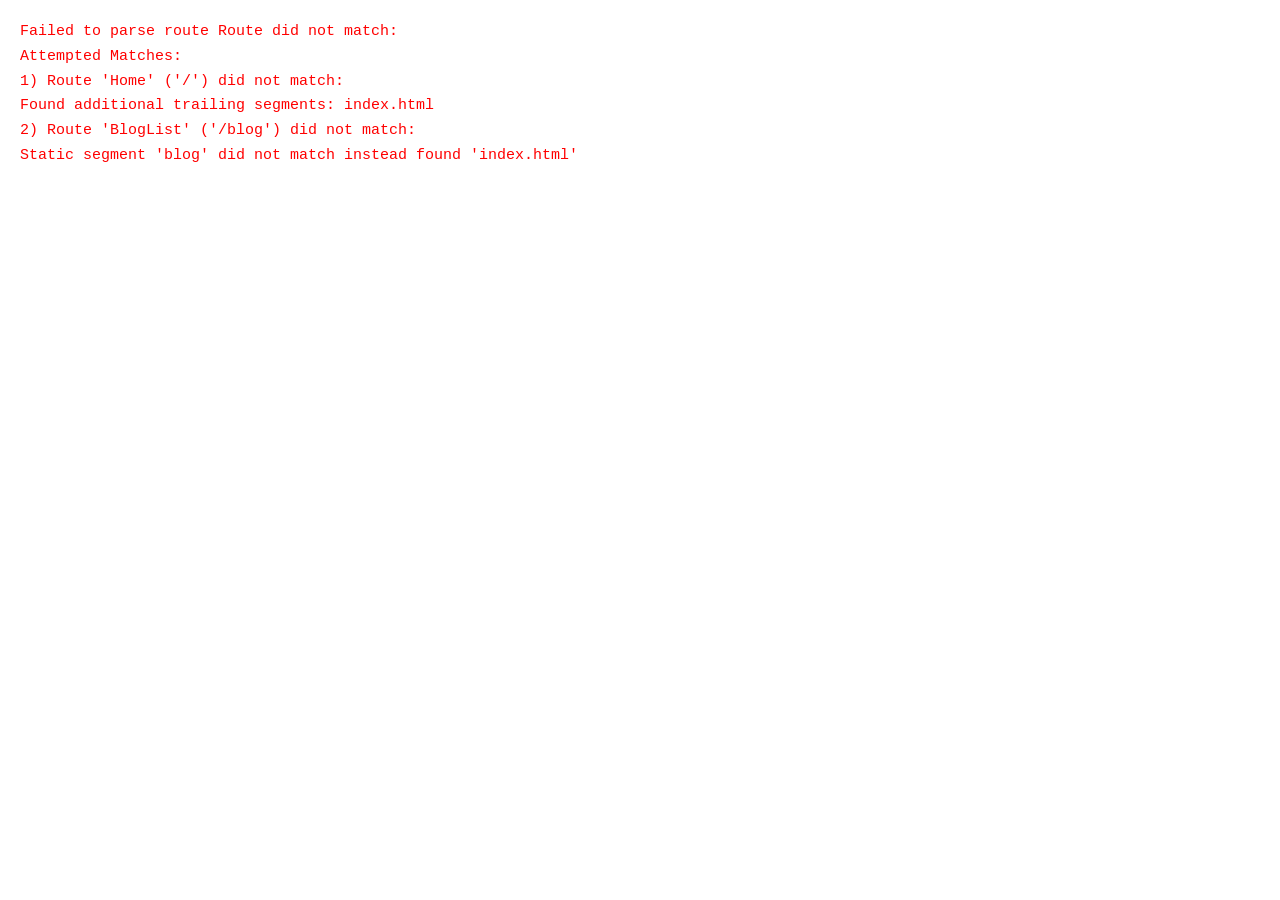
<file: index.html>
<!DOCTYPE html>
<html>
    <head>
        <title>Dawning Road</title>
        <meta content="text/html;charset=utf-8" http-equiv="Content-Type">
        <meta name="viewport" content="width=device-width, initial-scale=1">
        <meta charset="UTF-8">
    <link rel="stylesheet" href="/tailwind.css">
<link rel="stylesheet" href="/main.css">
<link rel="stylesheet" href="/katex/katex.min.css">
<script src=""></script>
<link rel="preload" as="script" href="/./assets/vibepage-dxh22eef463c6b57a.js" crossorigin></head>
    <body>
        <div id="main"></div>
    <script type="module" async src="/./assets/vibepage-dxh22eef463c6b57a.js"></script>
            </body>
</html>
</file>
<file: main.css>
/* App-wide styling */
body {
    background-color: #ffffff;
    color: #1f2937;
    /* 优先使用 Iowan Old Style BT，如果没有则回退 Georgia 与系统衬线 */
    font-family: var(--font-serif, "Iowan Old Style BT", Georgia, serif);
    margin: 20px;
    color-scheme: light;
    font-size: 15px; /* serif 更适合略大字号 */
    line-height: 1.65;
    -webkit-font-smoothing: antialiased;
    text-rendering: optimizeLegibility;
}

#hero {
    margin: 0;
    display: flex;
    flex-direction: column;
    justify-content: center;
    align-items: center;
}

#links {
    width: 400px;
    text-align: left;
    font-size: x-large;
    color: #1f2937;
    display: flex;
    flex-direction: column;
}

#links a {
    color: #1f2937;
    text-decoration: none;
    margin-top: 20px;
    margin: 10px 0px;
    border: #1f2937 1px solid;
    border-radius: 5px;
    padding: 10px;
}

#links a:hover {
    background-color: #f3f4f6;
    cursor: pointer;
}

#header {
    max-width: 1200px;
}

/* Theme Variables */
:root {
    --primary-color: #2d3748;
    --accent-color: #3182ce;
    --text-primary: #1a202c;
    --text-secondary: #4a5568;
    --text-muted: #718096;
    --background-primary: #ffffff;
    --background-secondary: #f7fafc;
    --background-tertiary: #edf2f7;
    --border-light: #e2e8f0;
    --border-medium: #cbd5e0;
    --code-background: #1a202c;
    --code-text: #e2e8f0;
    --code-border: #2d3748;
    --link-color: #3182ce;
    --link-hover: #2c5aa0;
    /* 字体栈变量 */
    --font-serif: "Iowan Old Style BT", "Iowan Old Style", "Palatino Linotype", Palatino, Georgia, serif;
    --font-sans: -apple-system, BlinkMacSystemFont, "Segoe UI", "Roboto", "Helvetica Neue", Arial, sans-serif;
    --font-mono: ui-monospace, SFMono-Regular, Menlo, Monaco, Consolas, "Liberation Mono", "Courier New", monospace;
}

/* Academic Blog Article Styling */
.prose {
    font-family: var(--font-serif);
    line-height: 1.7;
    color: var(--text-primary);
    max-width: none;
    font-size: 15.5px; /* 衬线正文稍加 0.5px 更舒适 */
    font-variant-ligatures: common-ligatures;
}

/* Headings with academic hierarchy */
.prose h1 {
    font-size: 2rem;
    font-weight: 600; /* Old Style serif 通常稍降权重更优雅 */
    color: var(--primary-color);
    margin-top: 0;
    margin-bottom: 1.15rem;
    letter-spacing: -0.01em; /* 减少负字距避免衬线拥挤 */
    border-bottom: 2px solid var(--primary-color);
    padding-bottom: 0.5rem;
}

.prose h2 {
    font-size: 1.55rem;
    font-weight: 600;
    color: var(--primary-color);
    margin-top: 2rem;
    margin-bottom: 0.85rem;
    letter-spacing: -0.012em;
    position: relative;
    /* padding-left: 0.75rem; */
}

.prose h3 {
    font-size: 1.28rem;
    font-weight: 600;
    color: var(--primary-color);
    margin-top: 1.7rem;
    margin-bottom: 0.6rem;
    letter-spacing: -0.01em;
}

.prose h4 {
    font-size: 1.125rem;  /* 从 1.25rem 减小到 1.125rem */
    font-weight: 600;
    color: var(--text-secondary);
    margin-top: 1.25rem;
    margin-bottom: 0.5rem;
}

/* Paragraphs with academic spacing */
.prose p {
    margin-top: 1rem;
    margin-bottom: 1rem;
    text-align: justify;
    font-size: 1rem;     /* 从 1.125rem 减小到 1rem */
    line-height: 1.7;    /* 从 1.8 减小到 1.7 */
}

/* Enhanced blockquotes */
.prose blockquote {
    font-style: italic;
    border-left: 4px solid var(--border-light);
    padding-left: 1.5rem;
    margin: 1.5rem 0;
    background-color: var(--background-secondary);
    padding: 1.25rem;
    border-radius: 0 8px 8px 0;
    position: relative;
    font-size: 0.95rem;   /* 从 1.1rem 减小到 0.95rem */
    color: var(--text-secondary);
}

.prose blockquote::before {
    content: "";
    position: absolute;
    top: 0.5rem;
    left: 0.5rem;
    font-size: 3rem;
    color: var(--border-medium);
    font-family: serif;
    line-height: 1;
}

/* Professional code blocks */
.prose pre {
    background-color: var(--code-background);
    color: var(--code-text);
    padding: 1.5rem;
    border-radius: 8px;
    overflow-x: auto;
    margin: 1.5rem 0;
    border: 1px solid var(--code-border);
    position: relative;
}

.prose pre::before {
    content: "Code";
    position: absolute;
    top: 0.5rem;
    right: 1rem;
    font-size: 0.6875rem;  /* 从 0.75rem 减小到 0.6875rem */
    color: var(--text-muted);
    text-transform: uppercase;
    letter-spacing: 0.05em;
}

.prose code {
    background-color: var(--background-tertiary);
    color: var(--primary-color);
    padding: 0.2rem 0.4rem;
    border-radius: 3px;
    font-size: 0.85em;     /* 从 0.9em 减小到 0.85em */
    font-weight: 500;
}

.prose pre code {
    background-color: transparent;
    color: inherit;
    padding: 0;
    border-radius: 0;
    font-size: 0.8125rem;  /* 从 0.875rem 减小到 0.8125rem */
}

/* Academic table styling - minimalist with horizontal lines only */
.prose table {
    width: 100%;
    border-collapse: collapse;
    margin: 2rem auto;
    background-color: var(--background-primary);
    border-top: 1px solid var(--primary-color);
    border-bottom: 1px solid var(--primary-color);
}

.prose thead {
    background-color: transparent;
    color: var(--primary-color);
    border-bottom: 1px solid var(--border-medium);
}

.prose th {
    padding: 0.75rem 1rem;
    text-align: left;
    font-weight: 600;
    font-size: 0.875rem;
    text-transform: uppercase;
    letter-spacing: 0.05em;
    background-color: transparent;
    border: none;
}

.prose td {
    padding: 0.75rem 1rem;
    font-size: 0.875rem;
    border: none;
}

.prose tbody tr {
    background-color: transparent;
    border-bottom: 1px solid var(--border-light);
}

.prose tbody tr:last-child {
    border-bottom: none;
}

.prose tbody tr:hover {
    background-color: transparent;
}

/* Enhanced lists */
.prose ul, .prose ol {
    margin: 1.5rem 0;
    padding-left: 2rem;
}

.prose li {
    margin: 0.75rem 0;
    line-height: 1.7;
    padding-left: 0.5rem;
}

/* Unordered list styling */
.prose ul {
    list-style-type: disc;
}

.prose ul li {
    position: relative;
    padding-left: 0.75rem;
}

.prose ul li::marker {
    color: var(--accent-color);
    font-weight: bold;
    font-size: 1.1em;
}

/* Nested unordered lists */
.prose ul ul {
    margin: 0.5rem 0;
    padding-left: 1.5rem;
    list-style-type: circle;
}

.prose ul ul li::marker {
    color: var(--text-secondary);
    font-size: 1em;
}

.prose ul ul ul {
    list-style-type: square;
}

.prose ul ul ul li::marker {
    color: var(--text-muted);
}

/* Ordered list styling */
.prose ol {
    list-style-type: decimal;
}

.prose ol li::marker {
    color: var(--accent-color);
    font-weight: bold;
}

/* Links with academic styling */
.prose a {
    color: var(--link-color);
    text-decoration: none;
    border-bottom: 1px solid transparent;
    transition: all 0.2s ease;
    font-weight: 500;
}

.prose a:hover {
    color: var(--link-hover);
    border-bottom-color: var(--link-color);
}

/* Emphasis and strong text */
.prose em {
    font-style: italic;
    color: var(--text-secondary);
}

.prose strong,
.prose b {
    font-weight: 800;
    color: var(--primary-color);
}

/* Article header styling */
.prose header {
    margin-bottom: 2.5rem;
    padding-bottom: 1.5rem;
    border-bottom: 1px solid var(--border-light);
}

.prose header h1 {
    border-bottom: none;
    padding-bottom: 0;
    margin-bottom: 1rem;
    font-size: 2rem;      /* 从 2.5rem 减小到 2rem */
}

.prose img {
    margin: auto;
}

/* Metadata styling */
.prose header .text-sm {
    color: var(--text-muted);
    font-size: 0.875rem;  /* 从 0.95rem 减小到 0.875rem */
    font-weight: 500;
    letter-spacing: 0.025em;
}

/* Tag styling */
.prose header span[class*="bg-gray"] {
    background-color: var(--background-tertiary) !important;
    color: var(--text-secondary) !important;
    font-weight: 500;
    font-size: 0.8125rem; /* 从 0.875rem 减小到 0.8125rem */
    padding: 0.3rem 0.625rem;
    border-radius: 5px;
    border: 1px solid var(--border-light);
}

/* Article content wrapper */
.prose > div[class*="dangerous_inner_html"] {
    margin-top: 2rem;
}

/* Print styles for academic papers */
@media print {
    .prose {
        font-size: 12pt;
        line-height: 1.6;
        color: #000;
    }

    .prose h1, .prose h2, .prose h3 {
        color: #000;
        page-break-after: avoid;
    }

    .prose pre, .prose blockquote {
        page-break-inside: avoid;
    }
}
</file>
